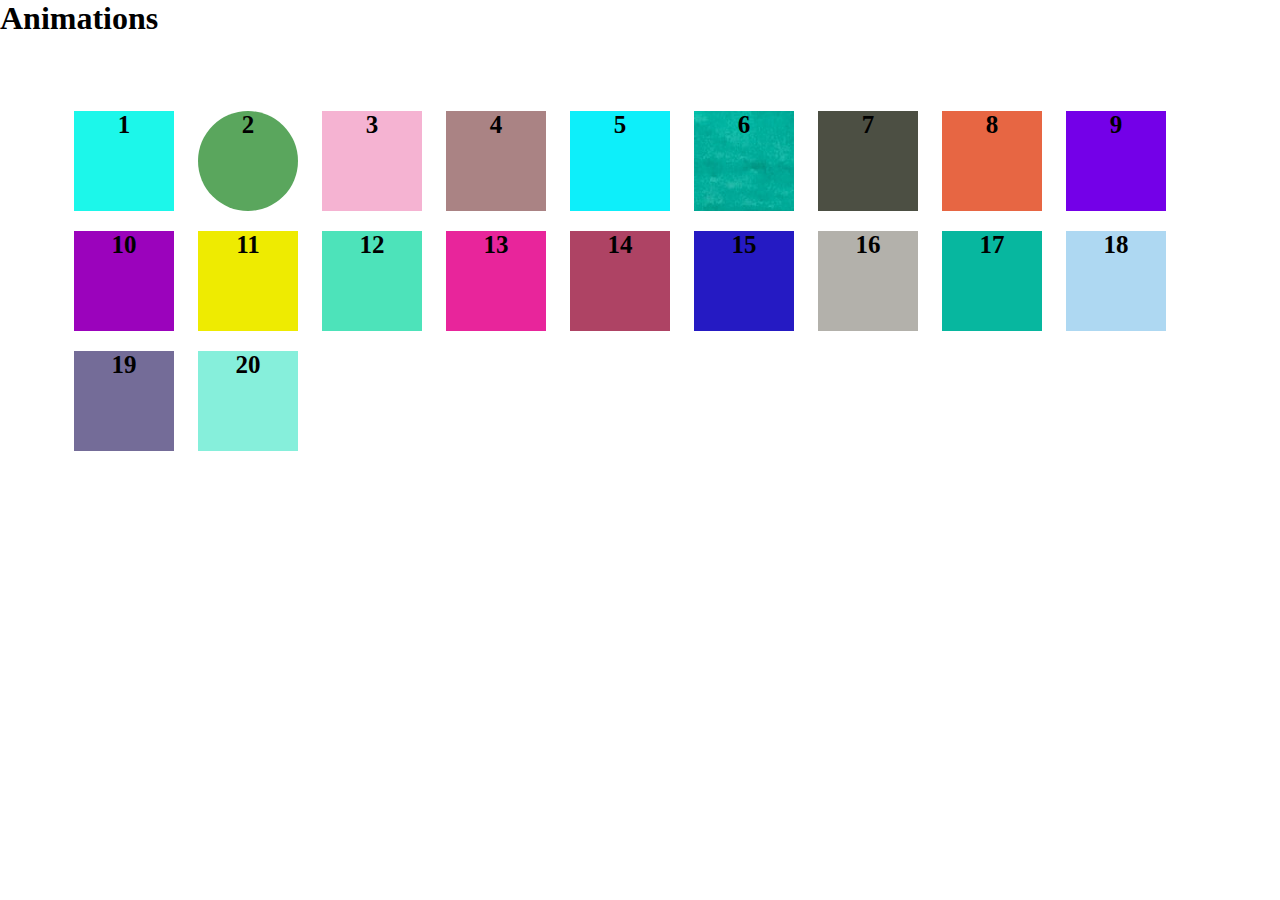
<file: animations/index.html>
<!DOCTYPE html>
<html lang="en">

<head>
    <meta charset="UTF-8">
    <meta name="viewport" content="width=device-width, initial-scale=1.0">
    <title>Animations</title>
    <link rel="stylesheet" href="style.css">
</head>

<body>

    <h1>Animations</h1>

    <div class="main">
        <div class="square" id="box1">1</div>
        <div class="square" id="box2">2</div>
        <div class="square" id="box3">3</div>
        <div class="square" id="box4">4</div>
        <div class="square" id="box5">5</div>
        <div class="square" id="box6">6</div>
        <div class="square" id="box7">7</div>
        <div class="square" id="box8">8</div>
        <div class="square" id="box9">9</div>
        <div class="square" id="box10">10</div>
        <div class="square" id="box11">11</div>
        <div class="square" id="box12">12</div>
        <div class="square" id="box13">13</div>
        <div class="square" id="box14">14</div>
        <div class="square" id="box15">15</div>
        <div class="square" id="box16">16</div>
        <div class="square" id="box17">17</div>
        <div class="square" id="box18">18</div>
        <div class="square" id="box19">19</div>
        <div class="square" id="box20">20</div>
    </div>



    <script>

        // Function to generate a random RGB color
        function getRandomColor() {
            const r = Math.floor(Math.random() * 256);
            const g = Math.floor(Math.random() * 256);
            const b = Math.floor(Math.random() * 256);
            return `rgb(${r}, ${g}, ${b})`;
        }

        // Get all elements with class "square"
        const squares = document.querySelectorAll('.square');

        // Apply random background color to each square  thorugh loop
        squares.forEach(square => {
            square.style.backgroundColor = getRandomColor();
        });

    </script>
</body>

</html>
</file>
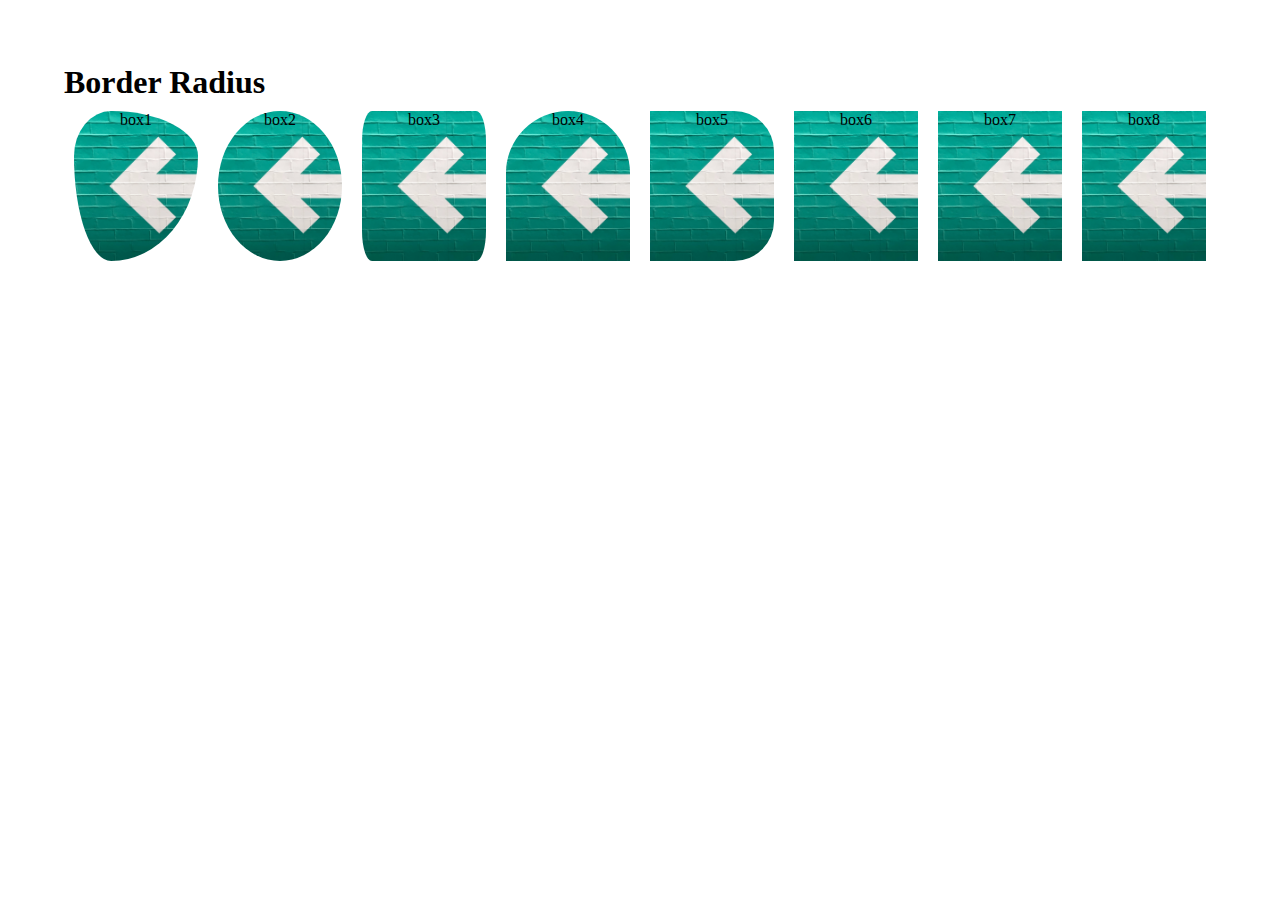
<file: bordershapes/index.html>
<!DOCTYPE html>
<html lang="en">

<head>
    <meta charset="UTF-8">
    <meta name="viewport" content="width=device-width, initial-scale=1.0">
    <title>Borders</title>
    <style>
        * {
            box-sizing: border-box;
            margin: 0;
            padding: 0;
        }

        body {
            padding: 5%;
        }

        .square {
            width: 150px;
            height: 150px;
            background-image: url(./nick-fewings-S7cyjr_3prc-unsplash.jpg);
            background-size: cover;
            margin: 10px;
            text-align: center;
            align-items: center;
        }

        .main {
            display: flex;
        }

        .main div:nth-child(1) {
            border-radius: 30% 70% 70% 30% / 30% 30% 70% 70%;
        }

        .main div:nth-child(2) {
            border-radius: 50%
        }

        .main div:nth-child(3) {
            border-radius: 10px / 30px;
        }

        .main div:nth-child(4) {
            border-radius: 160px 160px 0 0;
        }

        .main div:nth-child(5) {
            border-radius: 0 40px 40px 0
        }

        .main div:nth-child(6) {}

        .main div:nth-child(7) {
            border-radius:
        }

        .main div:nth-child(8) {
            border-radius:
        }
    </style>
</head>

<body>

    <h1>Border Radius</h1>

    <div class="main">
        <div class="square">box1</div>
        <div class="square">box2</div>
        <div class="square">box3</div>
        <div class="square">box4</div>
        <div class="square">box5</div>
        <div class="square">box6</div>
        <div class="square">box7</div>
        <div class="square">box8</div>
    </div>

</body>

</html>
</file>
<file: animations/style.css>
* {
  box-sizing: border-box;
  margin: 0;
  padding: 0;
}

.main {
  padding: 5%;
}

.square {
  width: 100px;
  height: 100px;
  margin: 10px;
  display: inline-block;
  text-align: center;
  font-size: 25px;
  font-weight: 700;
}


/* blink */
.main div:nth-child(1) {
  animation: anim1 2s ease 2s infinite normal forwards;
}

@keyframes anim1 {
  0%,
  50%,
  100% {
    opacity: 1;
  }

  25%,
  75% {
    opacity: 0;
  }
}

/* bounce */
.main div:nth-child(2) {
  border-radius: 50%;
  animation: anim2 2s ease 2s infinite normal forwards;
}

@keyframes anim2 {
  0% {
    animation-timing-function: ease-in;
    opacity: 0;
    transform: translateY(-250px);
  }
  38% {
    animation-timing-function: ease-out;
    opacity: 1;
    transform: translateY(0px);
  }
  55% {
    animation-timing-function: ease-in;
    transform: translateY(-65px);
  }
  72% {
    animation-timing-function: ease-out;
    transform: translateY(0px);
  }
  81% {
    animation-timing-function: ease-in;
    transform: translateY(-28px);
  }
  90% {
    animation-timing-function: ease-out;
    transform: translateY(0px);
  }
  95% {
    animation-timing-function: ease-in;
    transform: translateY(-8px);
  }
  100% {
    animation-timing-function: ease-out;
    transform: translateY(0px);
  }
}

/*jello*/
.main div:nth-child(3) {
  animation: anim3 2s ease 0s infinite normal forwards;
}

@keyframes anim3 {
	0% {
		transform: scale3d(1, 1, 1);
	}

	30% {
		transform: scale3d(0.75, 1.25, 1);
	}

	40% {
		transform: scale3d(1.25, 0.75, 1);
	}

	50% {
		transform: scale3d(0.85, 1.15, 1);
	}

	65% {
		transform: scale3d(1.05, 0.95, 1);
	}

	75% {
		transform: scale3d(0.95, 1.05, 1);
	}

	100% {
		transform: scale3d(1, 1, 1);
	}
}

/* shake vertical */
.main div:nth-child(4) {
    animation: anim4 2s ease 0s infinite normal forwards;
}

@keyframes anim4 {
	0%,
	100% {
		transform: translateY(0);
	}

	10%,
	30%,
	50%,
	70% {
		transform: translateY(-8px);
	}

	20%,
	40%,
	60% {
		transform: translateY(8px);
	}

	80% {
		transform: translateY(6.4px);
	}

	90% {
		transform: translateY(-6.4px);
	}
}

/* pulse */
.main div:nth-child(5) {
    animation: anim5 2s ease 0s infinite normal forwards;
}

@keyframes anim5 {
	0% {
		transform: scale(1);
	}

	50% {
		transform: scale(1.1);
	}

	100% {
		transform: scale(1);
	}
}

/* background pan position focus */

#box6{
    background-image: url(../bordershapes/nick-fewings-S7cyjr_3prc-unsplash.jpg);
}

.main div:nth-child(6){
    animation: anim6 2s ease 0s infinite normal forwards;

}

@keyframes anim6 {
	0% {
		background-position: 50% 0%;
	}

	100% {
		background-position: 50% 100%;
	}
}

/* scale up bottom */
.main div:nth-child(7){
    animation: myAnim7 2s ease 0s infinite normal forwards;
}

@keyframes myAnim7 {
	0% {
		transform: scale(0.5);
		transform-origin: 50% 100%;
	}

	100% {
		transform: scale(1);
		transform-origin: 50% 100%;
	}
}

/* scale up horizontal-right */
.main div:nth-child(8){
    animation: myAnim8 2s ease 0s infinite normal forwards;
}

@keyframes myAnim8 {
	0% {
		transform: scaleX(0.4);
		transform-origin: 100% 100%;
	}

	100% {
		transform: scaleX(1);
		transform-origin: 100% 100%;
	}
}

/* rollin top */
.main div:nth-child(9){
    animation: myAnim9 2s ease 0s infinite normal forwards;
}

@keyframes myAnim9 {
	0% {
		opacity: 0;
		transform: translateY(-250px) rotate(-200deg);
	}

	100% {
		opacity: 1;
		transform: translateY(0) rotate(0deg);
	}
}

/* scale in foward vertical top */
.main div:nth-child(10){
    animation: myAnim10 2s ease 0s infinite normal forwards;
}

@keyframes myAnim10 {
	0% {
		transform: scaleY(0);
		transform-origin: 100% 0%;
	}

	100% {
		transform: scaleY(1);
		transform-origin: 100% 0%;
	}
}


/* swril In forward right */
.main div:nth-child(11){
    animation: myAnim11 2s ease 0s infinite normal forwards;
}

@keyframes myAnim11 {
	0% {
		opacity: 0;
		transform: rotate(-540deg) scale(0);
		transform-origin: 100% 50%;
	}

	100% {
		opacity: 1;
		transform: rotate(0) scale(1);
		transform-origin: 100% 50%;
	}
}

/* bounce out backwards exit */
.main div:nth-child(12){
    animation: myAnim12 2s ease 0s infinite normal forwards;
}

@keyframes myAnim12 {
	0% {
		animation-timing-function: ease-out;
		transform: scale(1);
	}

	5% {
		animation-timing-function: ease-in;
		transform: scale(0.95);
	}

	15% {
		animation-timing-function: ease-out;
		transform: scale(1);
	}

	25% {
		animation-timing-function: ease-in;
		transform: scale(0.84);
	}

	38% {
		animation-timing-function: ease-out;
		transform: scale(1);
	}

	52% {
		animation-timing-function: ease-in;
		transform: scale(0.7);
	}

	70% {
		animation-timing-function: ease-out;
		transform: scale(1);
	}

	85% {
		opacity: 1;
	}

	100% {
		animation-timing-function: ease-in;
		opacity: 0;
		transform: scale(0);
	}
}
</file>
